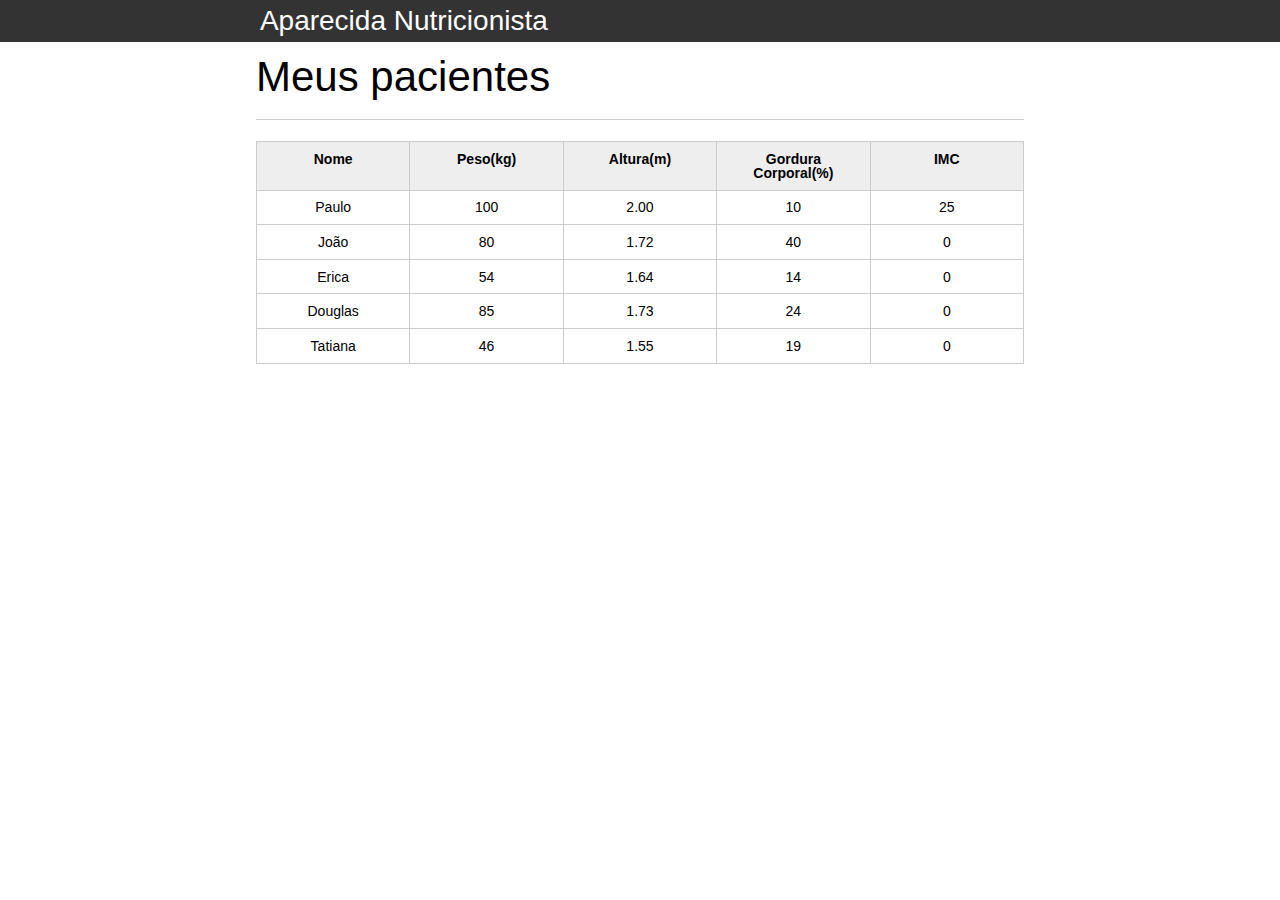
<file: web-page-text/index.html>
<!DOCTYPE html>
<html lang="pt-br">

	<head>
		<meta charset="UTF-8">
		<title>Aparecida Nutrição</title>
		<link rel="icon" href="favicon.ico" type="image/x-icon">
		<link rel="stylesheet" type="text/css" href="css/reset.css">
		<link rel="stylesheet" type="text/css" href="css/index.css">

	</head>
	<body>

		<header>
			<div class="container">
				<h1 class="titulo">Aparecida Nutrição</h1>
			</div>
		</header>
		<main>
			<section class="container">
				<h2>Meus pacientes</h2>
				<table>
					<thead>
						<tr>
							<th>Nome</th>
							<th>Peso(kg)</th>
							<th>Altura(m)</th>
							<th>Gordura Corporal(%)</th>
							<th>IMC</th>
						</tr>
					</thead>
					<tbody id="tabela-pacientes">
						<tr class="paciente" id="primeiro-paciente" >
							<td class="info-nome">Paulo</td>
							<td class="info-peso">100</td>
							<td class="info-altura">2.00</td>
							<td class="info-gordura">10</td>
							<td class="info-imc">0</td>
						</tr>

						<tr class="paciente" >
							<td class="info-nome">João</td>
							<td class="info-peso">80</td>
							<td class="info-altura">1.72</td>
							<td class="info-gordura">40</td>
							<td class="info-imc">0</td>
						</tr>

						<tr class="paciente" >
							<td class="info-nome">Erica</td>
							<td class="info-peso">54</td>
							<td class="info-altura">1.64</td>
							<td class="info-gordura">14</td>
							<td class="info-imc">0</td>
						</tr>

						<tr class="paciente">
							<td class="info-nome">Douglas</td>
							<td class="info-peso">85</td>
							<td class="info-altura">1.73</td>
							<td class="info-gordura">24</td>
							<td class="info-imc">0</td>
						</tr>
						<tr class="paciente" >
							<td class="info-nome">Tatiana</td>
							<td class="info-peso">46</td>
							<td class="info-altura">1.55</td>
							<td class="info-gordura">19</td>
							<td class="info-imc">0</td>
						</tr>
					</tbody>
				</table>

			</section>
		</main>
	
	<script src="js/principal.js"></script>
	
	</body>
</html>
</file>
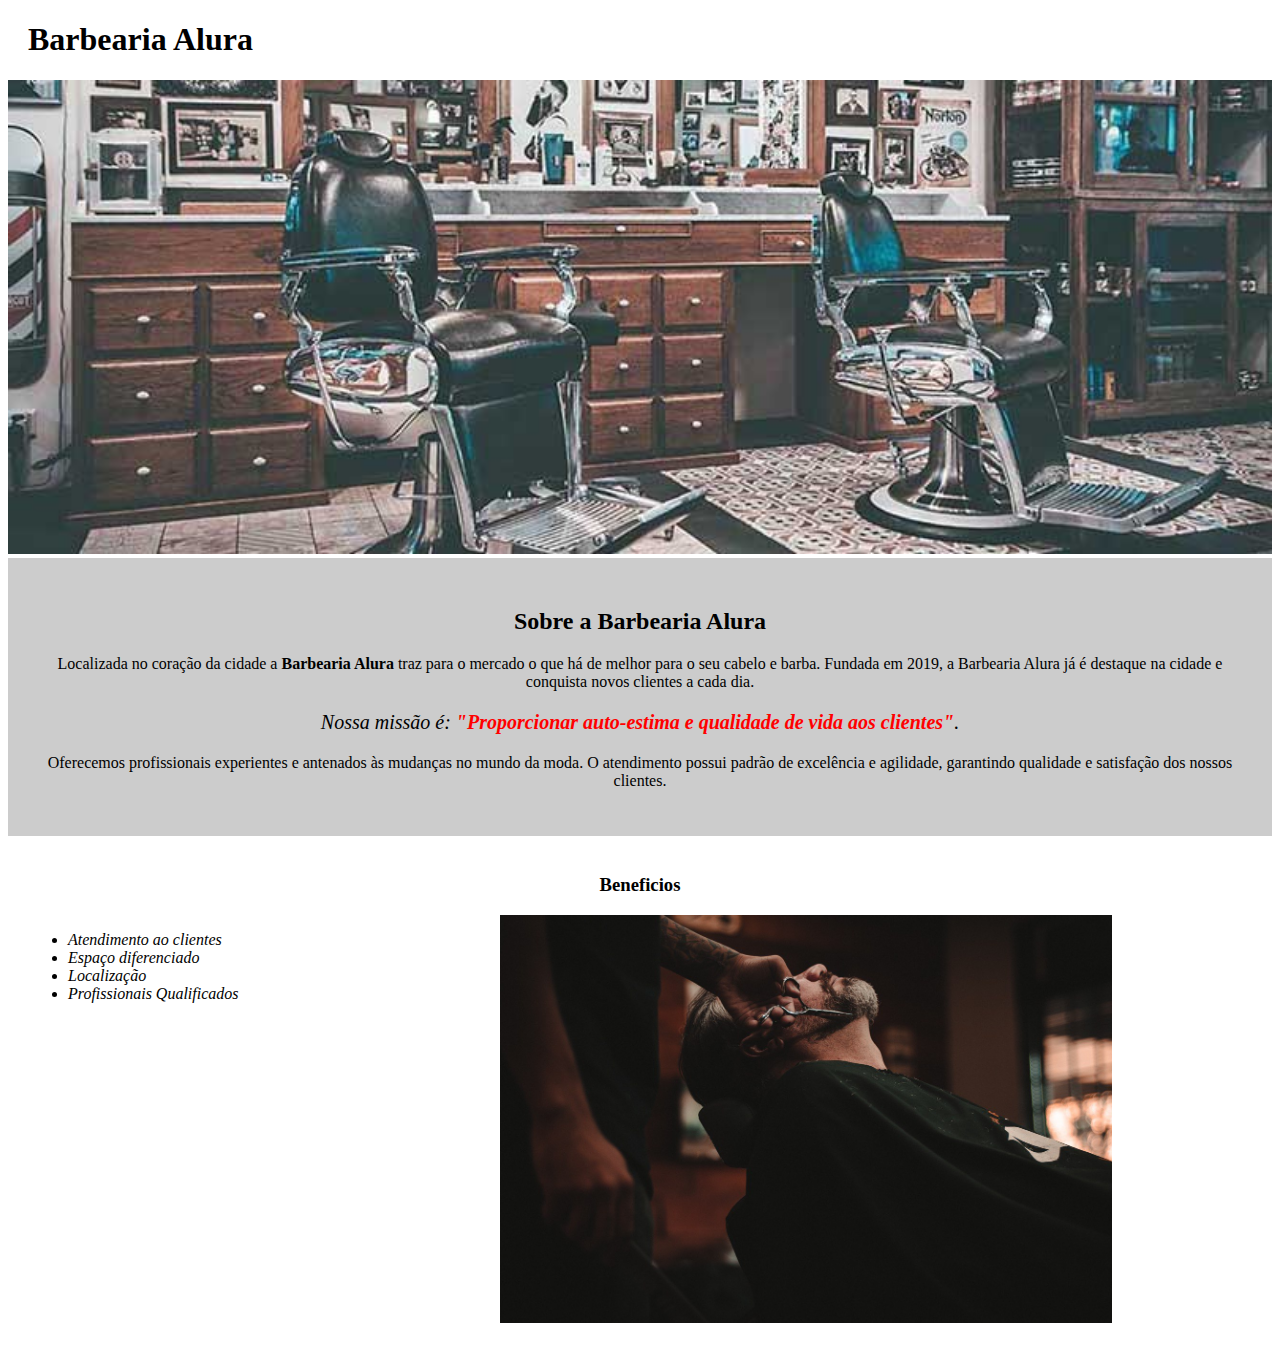
<file: web-page/index.html>
<!DOCTYPE html>
<html lang="pt-br">

    <head>
        <meta charset = "UTF-8">
        <title>Barbearia Alura</title>
        <link rel="stylesheet" href="style.css">

       
    </head>
    
    <body>

        <header>
            <h1 class="titulo-principal">Barbearia Alura</h1>
        </header>

        <img id="banner" src="banner.jpg">

        <div class="principal">
            <h2 class="titulo-centraliazado"> Sobre a Barbearia Alura</h2>

            <p>Localizada no coração da cidade a <strong>Barbearia Alura</strong> traz para o mercado o que 
            há de melhor para o seu cabelo e barba. Fundada em 2019, a Barbearia Alura já
            é destaque na cidade e conquista novos clientes a cada dia.</p>

            <p id="missao"><em>Nossa missão é: <strong>"Proporcionar auto-estima e qualidade de vida aos clientes"</strong>.</em></p>

            <p>Oferecemos profissionais experientes e antenados às mudanças no mundo da moda.
            O atendimento possui padrão de excelência e agilidade,
            garantindo qualidade e satisfação dos nossos clientes.</p>
        </div>

        <div class="beneficios">
            <h3 class="titulo-centraliazado">Beneficios</h3>
            <ul>
                <li class="itens">Atendimento ao clientes</li>
                <li class="itens">Espaço diferenciado</li>
                <li class="itens">Localização</li>
                <li class="itens">Profissionais Qualificados</li>
            </ul>

            <img src="beneficios.jpg" class="imagembeneficios"> 

        </div>

    </body>

</html>
</file>
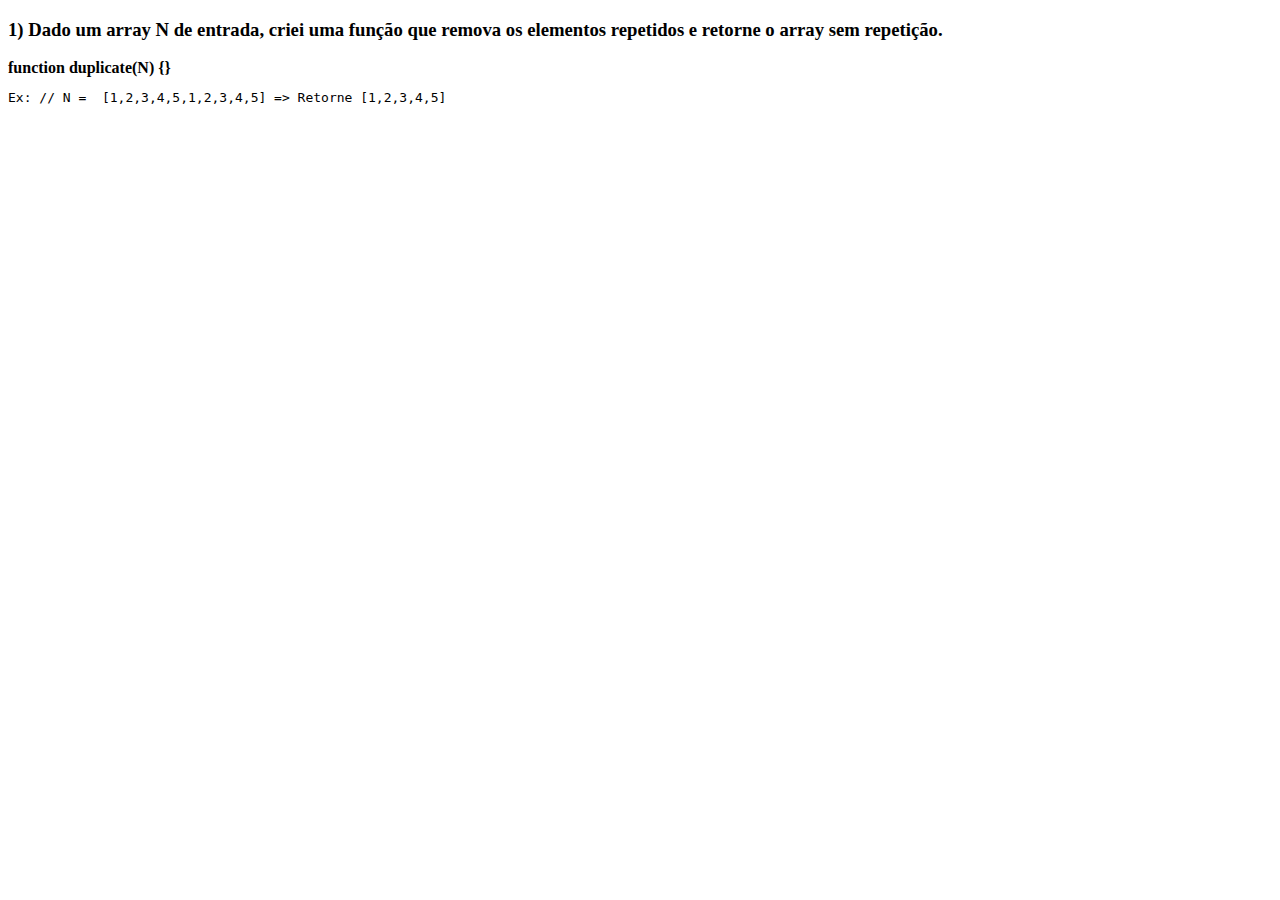
<file: text.html>
<!DOCTYPE html>
<html>
    <head>
        <title>TODO supply a title</title>
        <meta charset="UTF-8">
        <meta name="viewport" content="width=device-width, initial-scale=1.0">
    </head>
    <body>

        <div>
            <h3>1)	Dado um array N de entrada, criei uma função que remova os elementos repetidos
                e retorne o array sem repetição.</h3>
            <b>function duplicate(N) {}</b>

            <pre>Ex: // N =  [1,2,3,4,5,1,2,3,4,5] => Retorne [1,2,3,4,5]</pre>

        </div>

        <script type="text/javascript">
            // Definindo a variavel n
            n = [1, 2, 3, 4, 5, 1, 2, 3, 4, 5];
            console.log(n); //exibe no console

            function inArray(needle="", haystack=[]) {
                var length = haystack.length;
                for (var i = 0; i < length; i++) {
                    if (typeof haystack[i] == 'object') {
                        if (arrayCompare(haystack[i], needle))
                            return true;
                    } else {
                        if (haystack[i] == needle)
                            return true;
                    }
                }
                return false;
            }

            function duplicate(data) {
                var retornoEsperado=[];
                for (i = 0; i < data.length; i++) {
                    //console.log(data[i]);
                    if (!inArray(data[i], retornoEsperado)) {
                        retornoEsperado.push(data[i]);
                    }
                }
                return retornoEsperado;
            }

            console.log(duplicate(n));

        </script>
    </body>
</html>
</file>
<file: web-page-text/css/index.css>
*{
	box-sizing: border-box;
 }

body{
	font-family: "Helvetica Neue", "Helvetica", Helvetica, Arial, sans-serif;
	font-size: 14px;
}

header{
	background-color: #333;
	height: 3em;
	color: #FFF;
	margin-bottom: 1em;
}

header h1{
	font-size: 2em;
	display:inline-block;
	vertical-align:	middle;
}
header h2{
	font-size: 2em;
	display:inline-block;
	vertical-align:	middle;
}

header .container:before{
	content: '';
	display:inline-block;
	height: 100%;
	vertical-align:	middle;
}

.container{
	width: 60%;
	height: 100%;
	margin: 0 auto;
}

section{
	margin: 2em 0;
	overflow: hidden;
}

section h2{
	font-size: 3em;
	display: block;
	padding-bottom: .5em;
	border-bottom: 1px solid #ccc;
	margin-bottom: .5em;
}

table{
	width: 100%;
	margin-bottom : .5em;
    table-layout: fixed;

}

td, th {
	padding: .7em;
	margin: 0;
	border: 1px solid #ccc;
	text-align: center;
}

th{
	font-weight: bold;
	background-color: #EEE;
}

label{
	color: #555;
	display: block;
	margin-bottom: .2em;
}

.campo{
	margin: 0;
	padding-bottom: 1em;
	width: 100%;
	border: 1px solid #ccc;
	padding: .7em;
	width: 100%;
}

.campo-medio{
	display: inline-block;
	padding-right: .5em;
}

.grupo{
	width: 32%;
	display: inline-block;
	padding: 10px 0px;
}

button{
	padding: .5em 2em;
	border: 0;
	border-bottom: 3px solid;
	font-size: 1.2em;
	cursor: pointer;
	margin: 0;
	margin-top: -3px;
	color: #fff;
	background-color:#0c8cd3;
	border-color: #04324c;
	width: 20%;
    display: block;
    clear: both;
    margin: 10px 0px;

}

button:active{
	margin-top:0px;
	border: 0;
}

button[disabled=disabled], button:disabled {
    background-color: gray;
	border-color: darkgray;

}

.adicionar-paciente{
    margin-top: 30px;
}

.campo-invalido{
	border: 1px solid red;
}
</file>
<file: web-page/style.css>
body {
}

#banner {
    width: 100%;
}

.principal {
    background: #cccccc;
    padding: 30px;
}

.titulo-principal{
    padding-left: 20px;
}

.titulo-centraliazado {
    text-align: center
}

p {
    text-align: center;
    
}

#missao {
   font-size: 20px;
}

em strong {
    color: #FF0000;
}

.itens {
    font-style: italic;

}

.beneficios {
    background: #ffffff;
    padding: 20px;
}

ul {
    display: inline-block;
    vertical-align: top;
    width: 20%;
    margin-right: 15%;
}

.imagembeneficios {
    width: 50%;
}
</file>
